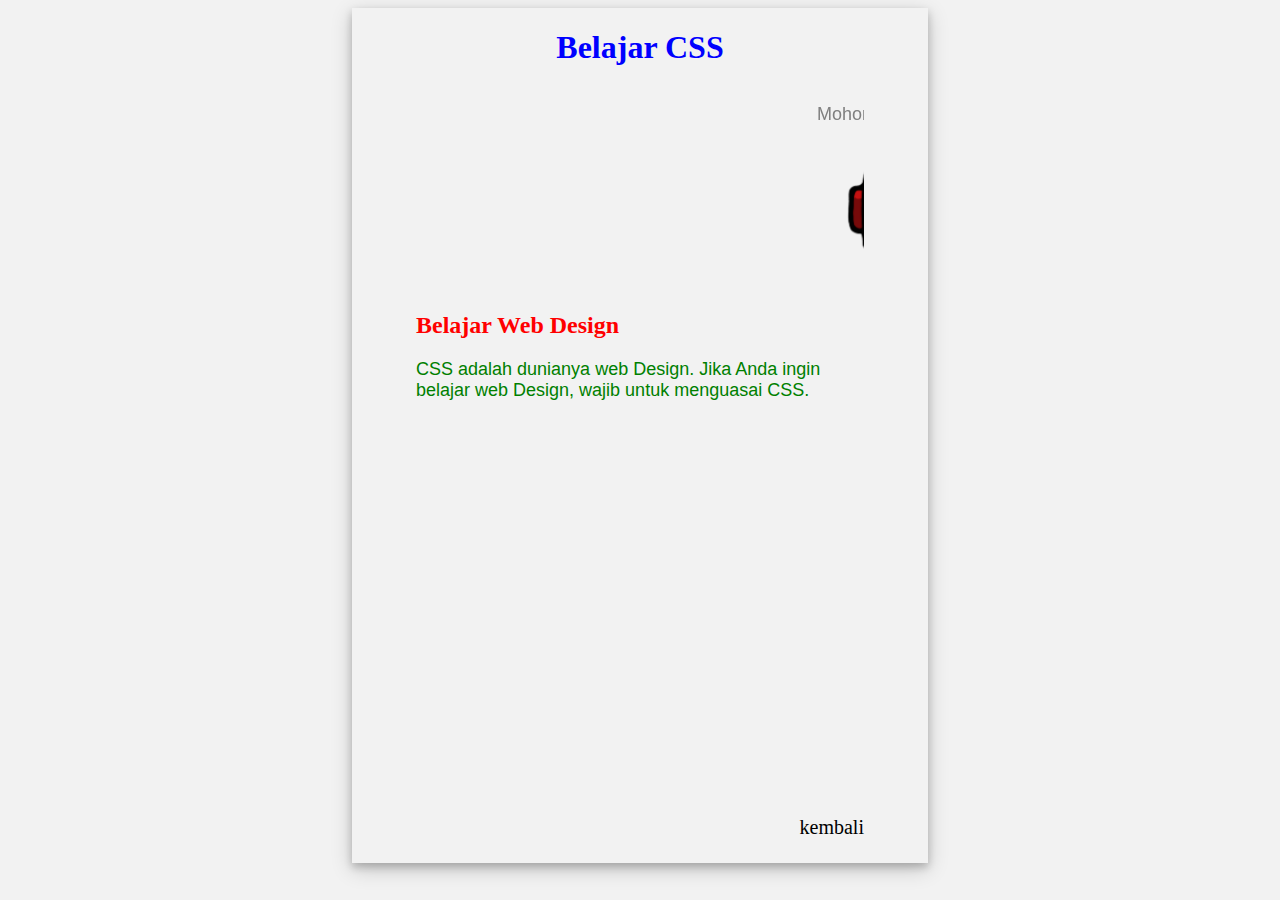
<file: cssinline.html>
<!DOCTYPE html>
<html lang="en">
<head>
    <meta charset="UTF-8">
    <meta name="viewport" content="width=device-width, initial-scale=1.0">
    <title>CSS INLINE</title>
</head>
<body style="display: flex; justify-content: center;" bgcolor="#f2f2f2">
    <div style="height: 95vh; width: 28rem; padding: 0 4rem; display: flex; flex-direction: column; justify-content: space-between; box-shadow: 0 4px 8px 0 rgba(0, 0, 0, .2), 0 6px 20px 0 rgba(0, 0, 0, .19);">
        <div>
            <center><h1><font color="blue" face="Berlin Sans FB" >Belajar CSS</font></h1></center>
            <marquee>
                <p><font color="gray" face="Arial" size="4">Mohon jangan diganggu</font></p>
            </marquee>
            <marquee scrolldelay='130'>
                <img src="img/meme.png" alt="meme" width="100">
            </marquee>
            <br>
            <br>
            <h2><font color="red" face="Berlin Sans FB">Belajar Web Design</font></h2>
            <p><font color="green" face="Arial" size="4">CSS adalah dunianya web Design.
                Jika Anda ingin belajar web Design, wajib untuk menguasai CSS.
            </font></p>
        </div>
       <div style="margin-bottom: 1.5rem; display: flex; justify-content: end;">
           <a href="/tugas" style="text-decoration: none; color: black; font-size: 20px;">kembali</a>
       </div>
    </div>
</body>
</html>
</file>
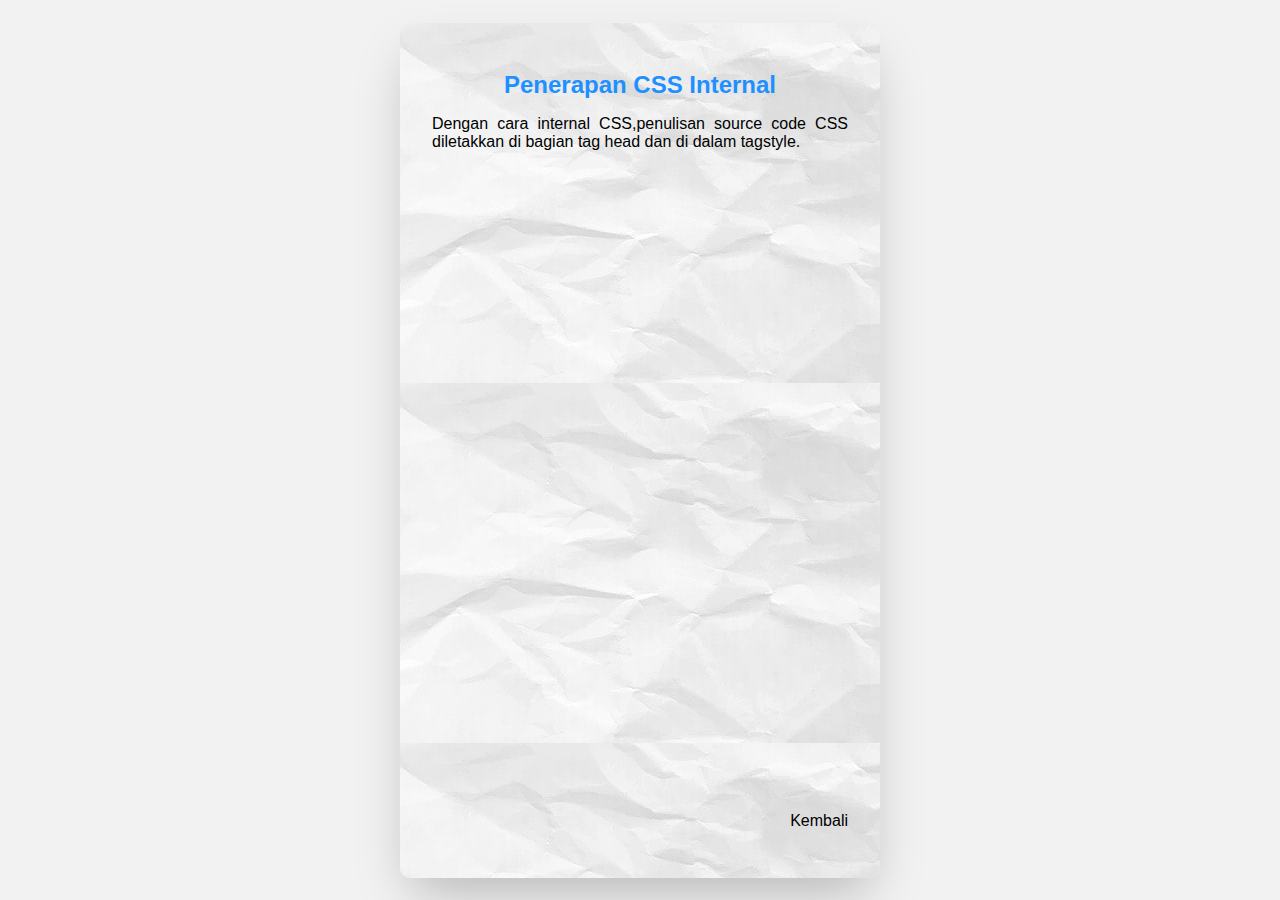
<file: cssinternal.html>
<!DOCTYPE html>
<html>
  <head>
    <meta charset="UTF-8" />
    <meta name="viewport" content="width=device-width, initial-scale=1.0" />
    <title>CSS internal</title>
    <style type="text/css">
      *,
      html {
        margin: 0;
        padding: 0;
        box-sizing: border-box;
      }

      body {
        font-family: "Roboto", sans-serif;
        display: flex;
        background-color: #f2f2f2;
        justify-content: center;
        align-items: center;
        height: 100vh;
        overflow: hidden;
      }

      .container {
        background: url('./img/kertas.jpg');
        display: flex;
        flex-direction: column;
        justify-content: space-between;
        padding: 3rem 2rem;
        width: 30rem;
        height: 95vh;
        box-shadow: 0 25px 50px -12px rgb(0 0 0 / 0.25);
        opacity: 0;
        transition: opacity 0.5s ease-out;
        border-radius: 10px;
      }

      h2 {
        text-align: center;
        margin-bottom: 1rem;
        color: dodgerblue;
      }

      p {
        text-align: justify;
      }

      a{
        display: flex;
        justify-content: end;
        text-decoration: none; 
        color: black; 
      }
      

      .container-enter {
        opacity: 1;
      }

      .container-leave {
        opacity: 0;
      }
    </style>
  </head>
  <body>
    <div class="container">
      <div>
        <h2>Penerapan CSS Internal</h2>
        <p>Dengan cara internal CSS,penulisan source code CSS diletakkan di bagian tag head dan di dalam tagstyle.</p>
      </div>
      <a href="/tugas">Kembali</a>
    </div>



















    <script>
      document.addEventListener("DOMContentLoaded", function () {
        const container = document.querySelector(".container");
        const link = document.querySelector('a[href="web2.html"]');

        setTimeout(() => {
          container.classList.add("container-enter");
        }, 10); 

        link.addEventListener("click", function (e) {
          e.preventDefault(); 

          container.classList.remove("container-enter");
          container.classList.add("container-leave");

          setTimeout(() => {
            window.location.href = this.getAttribute("href");
          }, 500); 
        });
      });
    </script>
  </body>
</html>
</file>
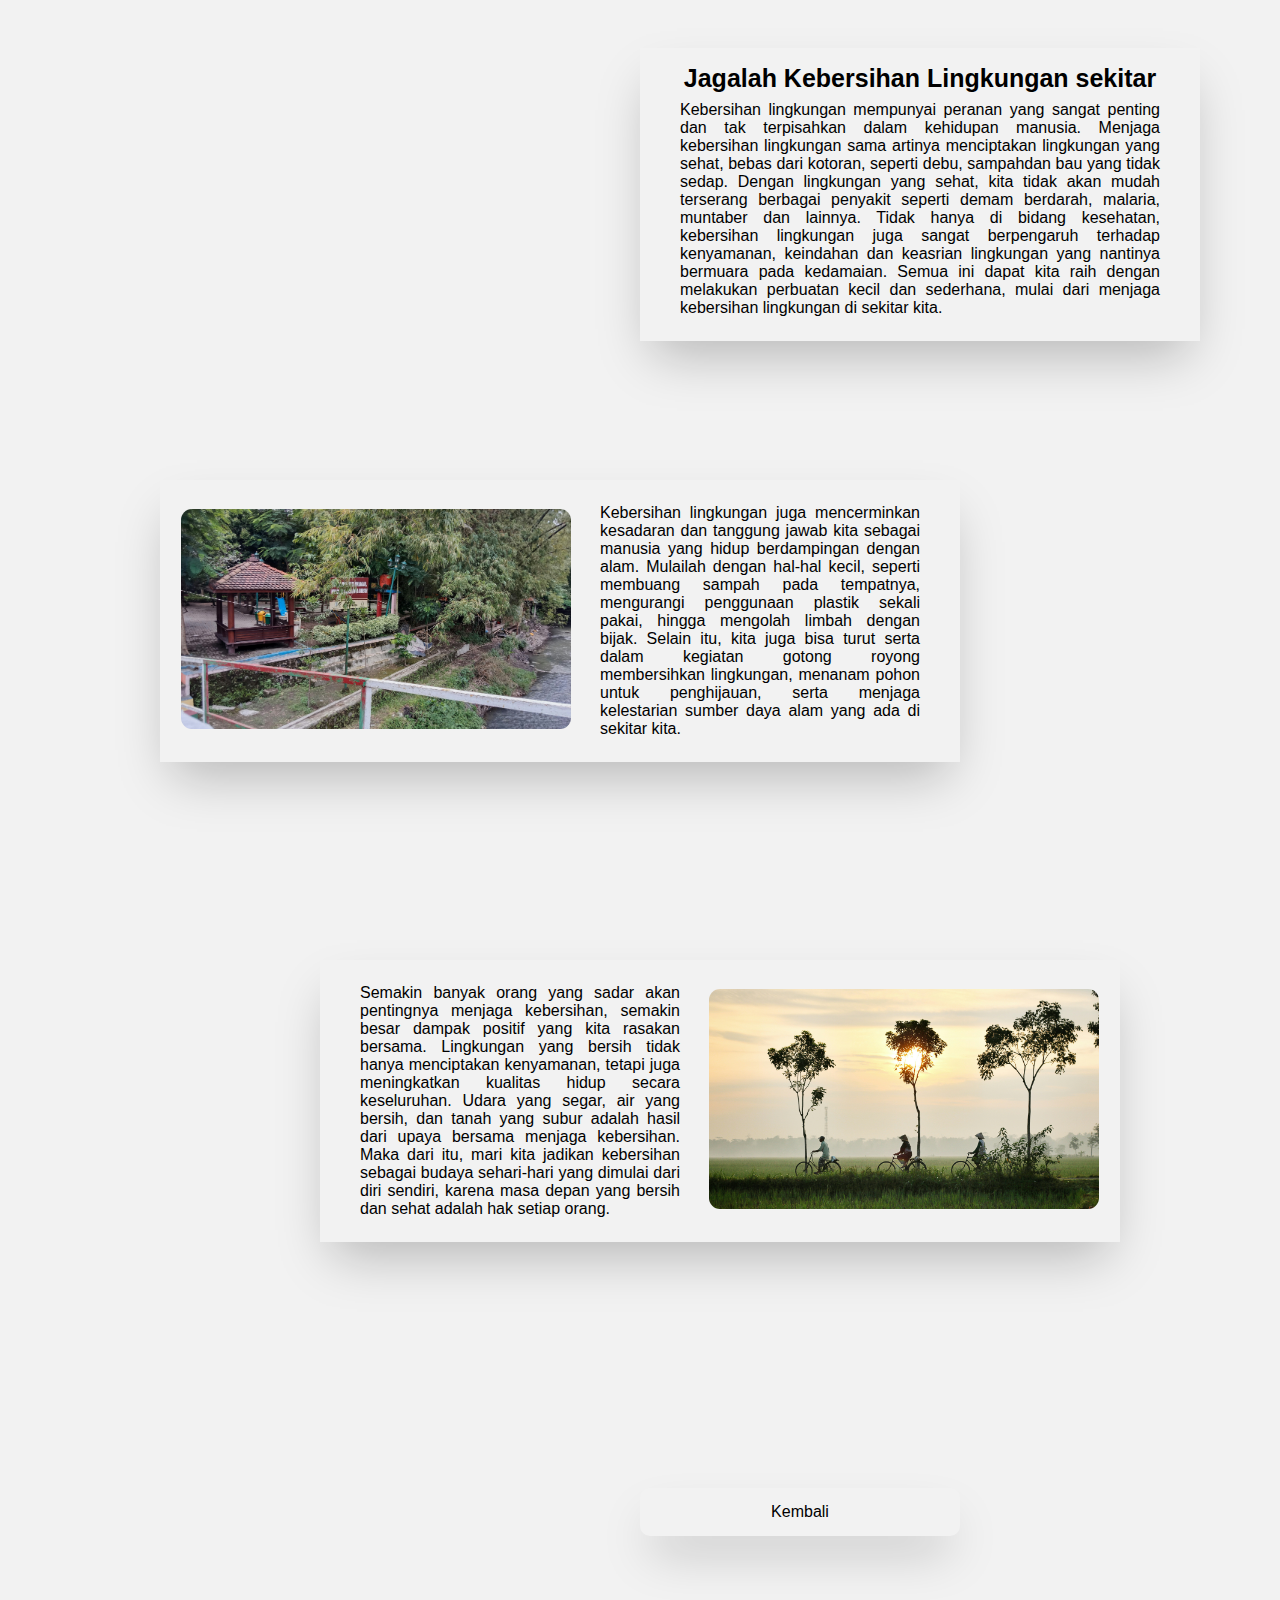
<file: externalcss.html>
<!DOCTYPE html>
<html lang="en">
  <head>
    <meta charset="UTF-8" />
    <meta name="viewport" content="width=device-width, initial-scale=1.0" />
    <title>Document</title>
    <link rel="stylesheet" href="external.css" />
  </head>
  <body>
    <div class="container">
      <div class="wrapper1">
        <h1>Jagalah Kebersihan Lingkungan sekitar</h1>

        <p>
          Kebersihan lingkungan mempunyai peranan yang sangat penting dan tak terpisahkan dalam kehidupan manusia. Menjaga kebersihan lingkungan sama artinya menciptakan lingkungan yang sehat, bebas dari kotoran, seperti debu, sampahdan bau
          yang tidak sedap. Dengan lingkungan yang sehat, kita tidak akan mudah terserang berbagai penyakit seperti demam berdarah, malaria, muntaber dan lainnya. Tidak hanya di bidang kesehatan, kebersihan lingkungan juga sangat
          berpengaruh terhadap kenyamanan, keindahan dan keasrian lingkungan yang nantinya bermuara pada kedamaian. Semua ini dapat kita raih dengan melakukan perbuatan kecil dan sederhana, mulai dari menjaga kebersihan lingkungan di
          sekitar kita.
        </p>
      </div>

      <div class="wrapper2">
        <figure class="images">
          <img src="./img/figure1.jpg" alt="" />
        </figure>
        <p>
          Kebersihan lingkungan juga mencerminkan kesadaran dan tanggung jawab kita sebagai manusia yang hidup berdampingan dengan alam. Mulailah dengan hal-hal kecil, seperti membuang sampah pada tempatnya, mengurangi penggunaan plastik
          sekali pakai, hingga mengolah limbah dengan bijak. Selain itu, kita juga bisa turut serta dalam kegiatan gotong royong membersihkan lingkungan, menanam pohon untuk penghijauan, serta menjaga kelestarian sumber daya alam yang ada
          di sekitar kita.
        </p>
      </div>

      <div class="wrapper3">
        <p>
          Semakin banyak orang yang sadar akan pentingnya menjaga kebersihan, semakin besar dampak positif yang kita rasakan bersama. Lingkungan yang bersih tidak hanya menciptakan kenyamanan, tetapi juga meningkatkan kualitas hidup secara
          keseluruhan. Udara yang segar, air yang bersih, dan tanah yang subur adalah hasil dari upaya bersama menjaga kebersihan. Maka dari itu, mari kita jadikan kebersihan sebagai budaya sehari-hari yang dimulai dari diri sendiri, karena
          masa depan yang bersih dan sehat adalah hak setiap orang.
        </p>
        <figure class="images">
          <img src="./img/figure3.jpg" alt="" />
        </figure>
      </div>

      <div class="btn">
        <a href="/tugas">Kembali</a>
      </div>
    </div>

    <script>
      document.addEventListener("DOMContentLoaded", function () {
        // Select wrappers
        const wrapper1 = document.querySelector(".wrapper1");
        const wrapper2 = document.querySelector(".wrapper2");
        const wrapper3 = document.querySelector(".wrapper3");

        // Apply enter animations on page load
        setTimeout(() => {
          wrapper1.classList.add("wrapper1-enter");
          wrapper2.classList.add("wrapper2-enter");
          wrapper3.classList.add("wrapper3-enter");
        }, 200); // Delay to trigger animations smoothly

        // Simulate leave animations on a specific event (like clicking a button or link)
        const btn = document.querySelector(".btn > a");
        btn.addEventListener("click", function (e) {
          e.preventDefault(); // Prevent default navigation
          // Add leave animations
          wrapper1.classList.add("wrapper1-leave");
          wrapper2.classList.add("wrapper2-leave");
          wrapper3.classList.add("wrapper3-leave");

          // Optional: Add a redirect after animation
          setTimeout(() => {
            window.location.href = this.getAttribute("href");
          }, 500); // Wait for animation to finish
        });
      });
    </script>
  </body>
</html>
</file>
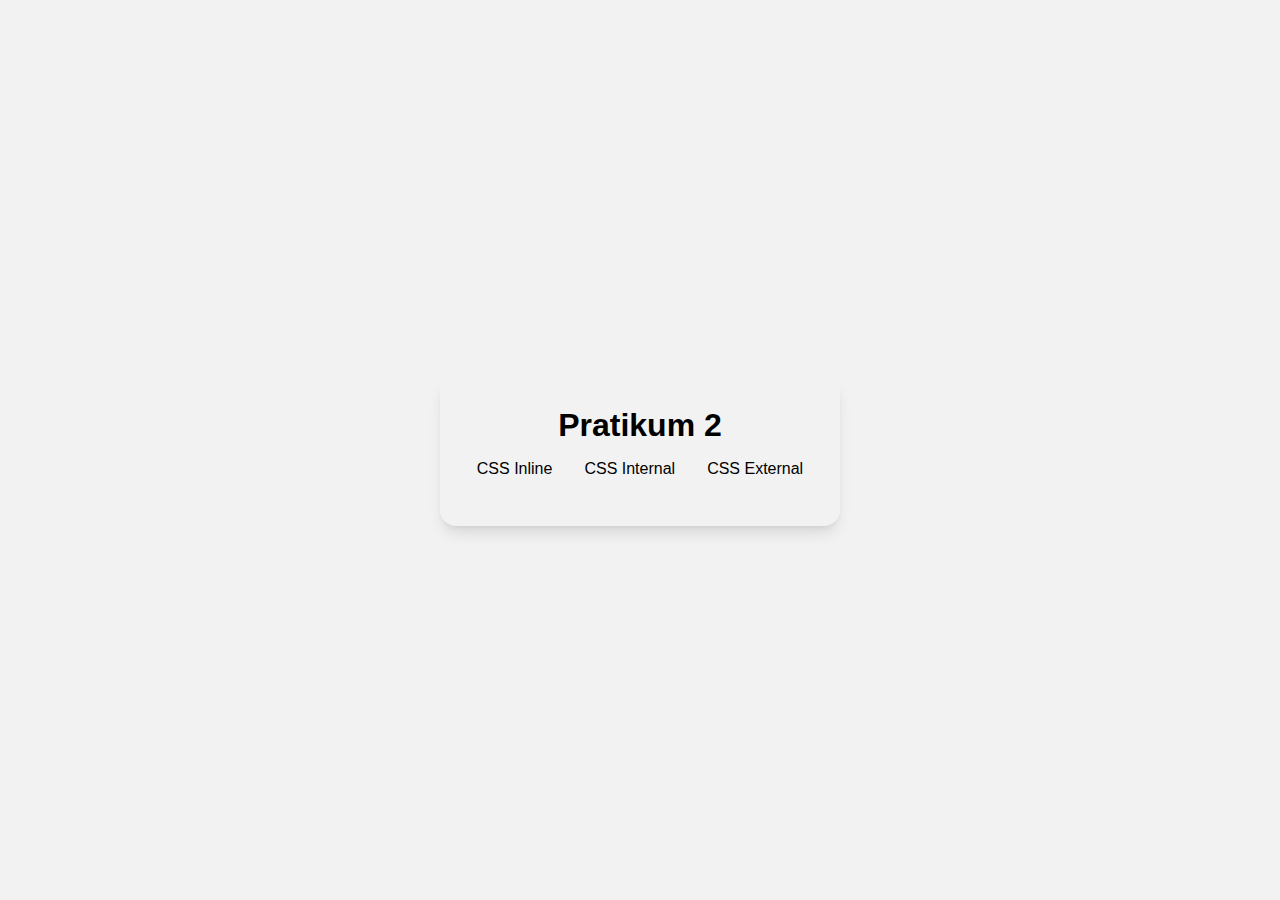
<file: web2.html>
<!DOCTYPE html>
<html lang="en">
  <head>
    <meta charset="UTF-8" />
    <meta name="viewport" content="width=device-width, initial-scale=1.0" />
    <title>CSS</title>
    <style>
      *,
      html {
        margin: 0;
        padding: 0;
        box-sizing: border-box;
      }

      body {
        background-color: #f2f2f2;
        font-family: "Roboto", sans-serif;
        display: flex;
        justify-content: center;
        align-items: center;
        height: 100vh;
        overflow: hidden;
      }

      .container {
        display: flex;
        justify-content: center;
        align-items: center;
        width: 25rem;
        height: fit-content;
        padding: 2rem;
        border-radius: 1rem;
        box-shadow: 0 10px 15px -3px rgb(0 0 0 / 0.1), 0 4px 6px -4px rgb(0 0 0 / 0.1);
      }

      h1 {
        text-align: center;
        text-transform: capitalize;
      }

      ol {
        display: flex;
        gap: 2rem;
        list-style-type: none;
      }

      a {
        margin: 1rem 0;
        position: relative;
        display: block;
        color: black;
        text-decoration: none;
        cursor: pointer;
      }

      a::before {
        content: "";
        position: absolute;
        width: 0;
        height: 2px;
        bottom: 0;
        left: 50%;
        background: black;
        transition: width 0.3s ease, left 0.3s ease;
        -webkit-transition: width 0.3s ease, left 0.3s ease;
        -moz-transition: width 0.3s ease, left 0.3s ease;
        -ms-transition: width 0.3s ease, left 0.3s ease;
        -o-transition: width 0.3s ease, left 0.3s ease;
      }

      a:hover::before {
        width: 100%;
        left: 0;
      }

      .page-enter {
        opacity: 0;
        transform: translateY(100%);
      }
      .page-enter-active {
        opacity: 1;
        transform: translateY(0);
        transition: opacity 0.5s, transform 0.5s;
      }

      .page-leave {
        opacity: 1;
        transform: translateY(0);
      }
      .page-leave-active {
        opacity: 0;
        transform: translateY(-100%);
        transition: opacity 0.5s, transform 0.5s;
      }
    </style>
  </head>
  <body>
    <div class="container">
      <div>
        <h1>pratikum 2</h1>
        <ol>
          <li><a class="To" href="/cssinline.html">CSS Inline</a></li>
          <li><a class="To" href="/cssinternal.html">CSS Internal</a></li>
          <li><a class="To" href="/externalcss.html">CSS External</a></li>
        </ol>
      </div>
    </div>

    <script src="script.js"></script>
  </body>
</html>
</file>
<file: external.css>
*, html{
    margin: 0;
    padding: 0;
    box-sizing: border-box;
}

body{
    font-family: "Roboto", sans-serif;
    padding-bottom: 100rem;
    position: relative;
    background-color: #f2f2f2;
}

/* .container{

} */

.wrapper1{
    position: absolute;
    top: 3rem;
    right: 5rem;
    padding: 1rem;
    width: 35rem;
    height: fit-content;
    box-shadow: 0 25px 50px -12px rgb(0 0 0 / 0.25);
    opacity: 0;
    transform: translateY(-20px); /* Slight shift up for animation */
    transition: transform 0.5s ease-out, opacity 0.5s ease-out;
}

.wrapper1-enter {
    transform: translateY(0); /* Back to original position */
    opacity: 1;
}

.wrapper1-leave {
    transform: translateY(-20px); /* Moves up slightly */
    opacity: 0;
}

.wrapper1-leave {
    transform: translateY(-100px); /* Moves up */
    opacity: 0;
}

h1{
    text-align: center;
    font-size: 25px;
}

p{
    text-align: justify;
    padding: .5rem 1.5rem;
}

.wrapper2{
    padding: 1rem;
    position: absolute;
    top: 30rem;
    left: 10rem;
    display: flex;
    justify-content: center;
    align-items: center;
    width: 50rem;
    box-shadow: 0 25px 50px -12px rgb(0 0 0 / 0.25);
    opacity: 0;
    transform: translateX(-20px); /* Slight shift left for animation */
    transition: transform 0.5s ease-out, opacity 0.5s ease-out;
}

.wrapper2-enter {
    transform: translateX(0); /* Back to original position */
    opacity: 1;
}

.wrapper2-leave {
    transform: translateX(-20px); /* Moves left slightly */
    opacity: 0;
}

.images > img{
    border-radius: 1rem;
    padding: 5px;
    width: 25rem;
    -webkit-border-radius: 1rem;
    -moz-border-radius: 1rem;
    -ms-border-radius: 1rem;
    -o-border-radius: 1rem;
}

.wrapper3{
    padding: 1rem;
    position: absolute;
    right: 10rem;
    top: 60rem;
    display: flex;
    justify-content: center;
    align-items: center;
    width: 50rem;
    box-shadow: 0 25px 50px -12px rgb(0 0 0 / 0.25);
    opacity: 0;
    transform: translateX(20px); /* Slight shift right for animation */
    transition: transform 0.5s ease-out, opacity 0.5s ease-out;
}

.wrapper3-enter {
    transform: translateX(0);
    /*Backtooriginalposition*/opacity: 1;
    -webkit-transform: translateX(0);
    -moz-transform: translateX(0);
    -ms-transform: translateX(0);
    -o-transform: translateX(0);
}

.wrapper3-leave {
    transform: translateX(20px); /* Moves right slightly */
    opacity: 0;
}


.btn{
    position: absolute;
    top: 93rem;
    left: 40rem;
    display: flex;
    justify-content: center;
    align-items: center;
    width: 20rem;
    height: 3rem;
    border-radius: 10px;
    box-shadow: 0 25px 50px -12px rgb(0 0 0 / 0.25);
    -webkit-border-radius: 10px;
    -moz-border-radius: 10px;
    -ms-border-radius: 10px;
    -o-border-radius: 10px;
}

.btn > a {
    color: black;
    text-decoration: none;
}
</file>
